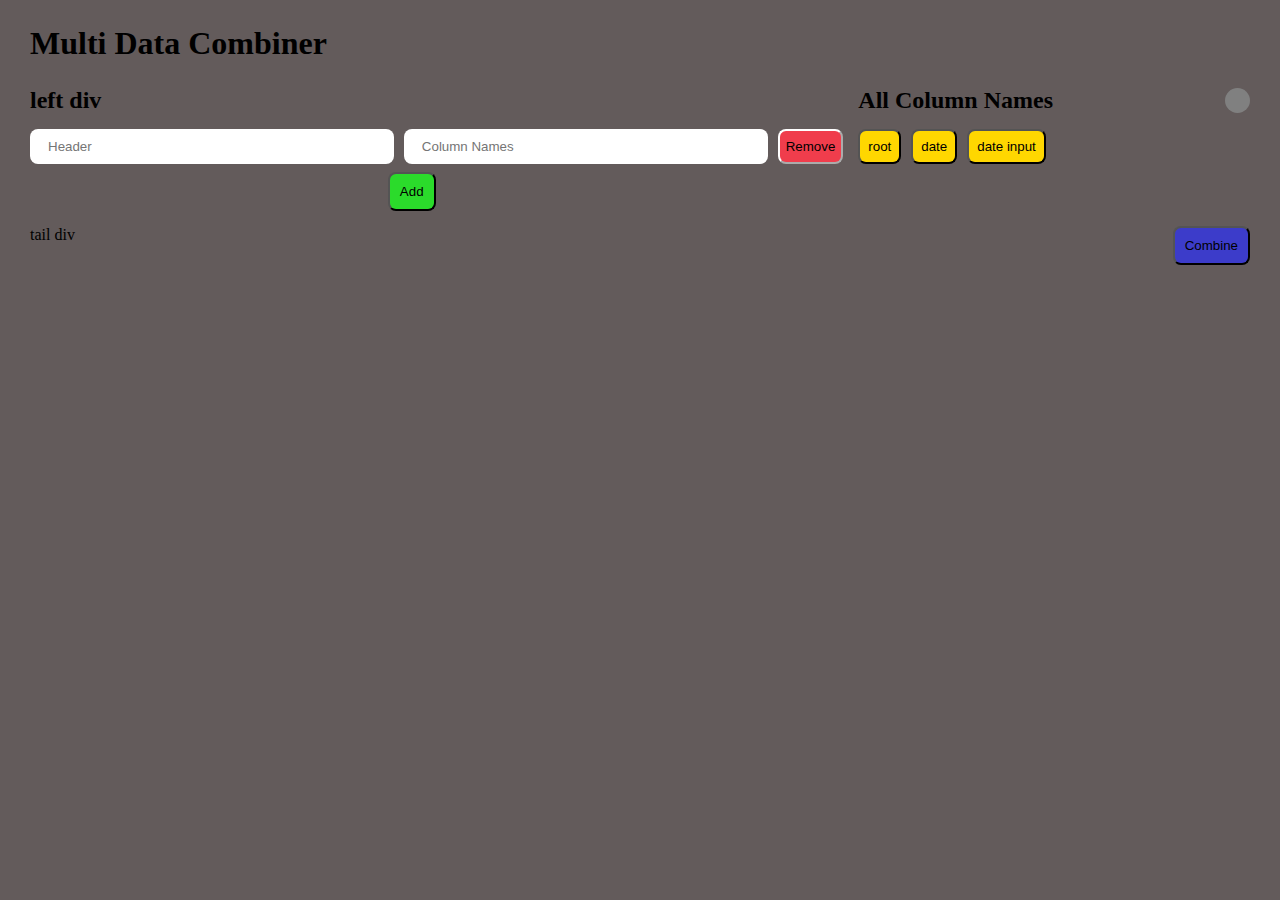
<file: index.html>
<!DOCTYPE html>
<html lang="en">
  <head>
    <meta charset="UTF-8" />
    <meta http-equiv="X-UA-Compatible" content="IE=edge" />
    <meta name="viewport" content="width=device-width, initial-scale=1.0" />
    <link rel="stylesheet" href="style.css" />
    <title>Multi Data Combiner</title>
  </head>

  <body>
    <div id="main">

      <!-- Welcome Screen -->
      <div id="welcome-screen">
        <div id="welcome-process">
          <div id="welcome-header">
            <h1>Multi Data Combiner</h1>
            <h1>Select your files</h1>
          </div>
          <div id="welcome-file-browse">
            <input type="button" value="Browse" id="browse-button" class ="welcome-buttons"/>
            <input type="button" value="Add More" id="add-more-button" class ="welcome-buttons"/>
          </div>
          <div id="welcome-file-names">
            <p>File 1 fjkncdjkckjdhjck</p>
            <p>File 1 jkdshjchdjsgcjdshbhj</p>
            <p>File 1 jdhjsbdhshvdhvshvhgdvhsvhgvdhgvsghv</p>

          </div>
          <div id="welcome-submit">
          <input type="button" value="Submit" id="welcome-submit-button" class ="welcome-buttons"/>
          </div>
  
        </div>
       
        </div>       
      </div>

      <!-- Process Screen -->
      <div id = "main-process-screen">
      <div id="process-screen">
        <div id="process-header"><h1>Multi Data Combiner</h1></div>
        <div id="process-body">
          <div id="process-left-div-container">
            <div class="inputs-container" id="inputs-container">
              <h2>left div</h2>
            </div>
            <div id="add-button-container">
              <input type="button" value="Add" id="add-button" onclick="addMore()"/>
            </div>
          </div>
          <div id="process-right-div-container">
            <div id="right-div-header-and-indicator">
            <h2 id = "right-div-header">All Column Names</h2>
            <div id="dot-indicator"></div>
            </div>
            <div id = "all-column-names-container">
           
            </div>
          </div>
        </div>
        <div id="process-tail">
          tail div
          <input type="button" value="Combine" id="combine-button" />
        </div>
      </div>
      </div>
      <div id="end"></div>
    </div>

    <script type = "text/javascript" src="script.js"></script>
  </body>
</html>
</file>
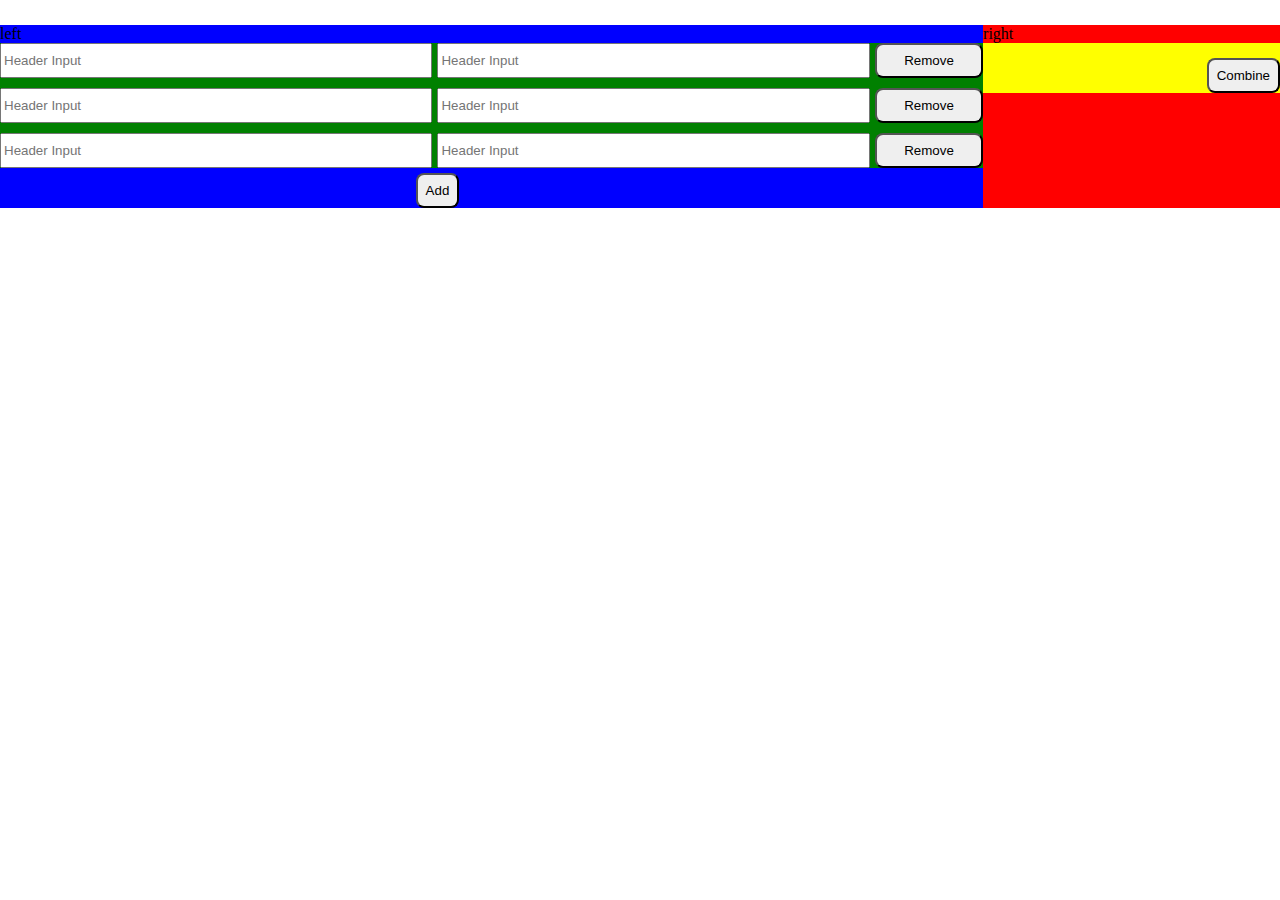
<file: Old/process.html>
<!DOCTYPE html>
<html lang="en">
<head>
    <meta charset="UTF-8">
    <meta http-equiv="X-UA-Compatible" content="IE=edge">
    <meta name="viewport" content="width=device-width, initial-scale=1.0">
    <title>Document</title>
    <link rel="stylesheet" href="ws.css">
</head>
<body>
    <div id="welcome-container"></div>

    <div id="process-container">
        <div id="left-process">
            left
            <div id="inputs-container">
                <input type="value" placeholder="Header Input" >
                <input type="value" placeholder="Header Input">
                <input type="button" placeholder="Header Input" value="Remove" class="btn">
                <input type="value" placeholder="Header Input">
                <input type="value" placeholder="Header Input">
                <input type="button" placeholder="Header Input" value="Remove" class="btn">
                <input type="value" placeholder="Header Input">
                <input type="value" placeholder="Header Input">
                <input type="button" placeholder="Header Input" value="Remove" class="btn">
            </div>
            
            <div id="add-button-container">
                <input type="button" value="Add" id="add-button" class="btn">
            </div>
        </div>
        <!-- left process div ends here -->
        <div id="right-process">
            right
            <div id="all-buttons-container">
                <div id="combine-button-container">
                    <input type="button" value="Combine" id="combine-button" class="btn">
                </div>
            </div>   
        </div>
        <!-- right process div ends here -->
    </div>
        <!-- process div ends here -->

    <div id="end-container"></div>


    
</body>
</html>
</file>
<file: style.css>
*{
  margin: 0;
}


body {
 
}

#welcome-screen{
  background: red;
  position: absolute;
  height: 100%;
  width: 100%;
  display: none;
  z-index: 1;
  /* row-gap: 10px; */
   
}
#welcome-process{
  display: flex;
  padding-left: 10px;
  padding-right: 10px;
  
  /* display: flex; */
  flex-direction: column;
}

#welcome-header{
  padding: 40px;
  width: 1fre;
  text-align: center;
  padding-bottom: 10px;
  background: rgb(60, 60, 202);
}

#welcome-file-browse{
  display: flex;
  gap:10px;
  width: 100%;
  flex-direction: row;
  justify-content: center;
}

#welcome-file-names{
  padding-top: 10px;
  padding-bottom: 10px;
  padding-left: 40%;
}

#welcome-submit{
  display: flex;
  width: 1fre;
  padding-top: 10px;
  background: black;
  justify-content: center;
}

.welcome-buttons{
  padding: 10px;
  border-radius: 8px;
  cursor: pointer;
}

#welcome-submit-button{
  /* background: black; */
  /* justify-content: center; */
  display: block;

}



#process-screen{
  padding-left: 30px;
  padding-right: 30px;
  flex-direction: row;
  background-color: #635b5b;
  height: 100%;

}

#main-process-screen{
  position: absolute;
  height: 100%;
  width: 100%;
}

#process-header{
  padding-top: 25px;
}

#process-body {
  display: grid;
  flex-direction: row;
  padding-bottom: 15px;
  grid-template-columns: 2fr 1fr;
}

#process-left-div-container {
  padding-top: 25px;
  display: flex;
  flex-direction: column;
  position: relative;
  padding-bottom: 12px;
  /* background: rgb(252, 176, 176); */
}

.inputs-container {
  display: flex;
  justify-content: space-between;
  gap: 15px;
  flex-direction: column;
  padding-bottom: 10px;
  /* background: rgb(226, 9, 9); */
}

.column-inputs-container {
  display: grid;
  grid-template-columns: 2fr 2fr 0.25fr;

  gap: 0px 10px;
  /* background: orchid; */
  flex-direction: row;

}

.process-input-field {
  padding: 10px;
  border-radius: 8px;
  padding-left: 18px;
  border-style: hidden;
}

.remove-button{
  border-radius: 8px;
  cursor: pointer;
  border-color: #ffffff;
  background: rgb(240, 61, 76);
}

.column-names-input {
  /* width: 450px; */
}

.header-input {
  /* width: 450; */
}



/* #column-names-input {

} */

#add-button-container {
  padding-top: 25px;
}

#add-button {
  position: absolute;
  bottom: 0;
  left: 44%;
  cursor: pointer;
  padding: 10px;
  border-radius: 8px;
  background: rgb(43, 219, 43);

}

#process-right-div-container {
  padding-top: 25px;
  display: flex;
  flex-direction: column;
  padding-left: 15px;
}


#right-div-header-and-indicator{
  display: flex;
  flex-direction: row;
  position: relative;

}

#right-div-header{
}


#dot-indicator{
  height: 25px;
  width: 25px;
  background-color: grey;
  border-radius: 25px;
  position: absolute;
  right: 0;
  top: 3%;

}

#all-column-names-container{
  padding-top: 15px;
  gap:10px;
  display:flex;
}

.all-column-names-button{
  background: gold;
  padding: 8px;
  border-radius: 8px;
  cursor: pointer;
}

#process-tail {
  position: relative;
}

#combine-button {
  padding: 10px;
  position: absolute;
  right: 0;
  cursor: pointer;
  background: rgb(60, 60, 202);
  border-radius: 8px;

}
</file>
<file: Old/ws.css>
*{
    margin:0;
}


.btn{
    padding: 8px;
    cursor: pointer;
    border-radius: 8px;
    font-family: Arial, Helvetica, sans-serif;
}

#welcome-container{
    display: none;
}

#end-container{
    display:none;
}


#process-container{
    padding-top: 25px;
    display: flex;
    flex-direction: row;
    flex-grow: 1;
}

#left-process{
    background: blue;
    flex-grow: 2;
    /* height: 1800px; */
    position: relative;
    /* display: flex; */
    /* flex-direction: column; */


}

#right-process{
    background: red;
    flex-grow: 1;
    position: relative;
    
    

}

#all-buttons-container{
    width: 100%;
    height: 50px;
    background: yellow;
    position:sticky;
    top:0;
}

#combine-button-container{
    position: absolute;
    bottom: 0;
    right:0;
    padding-top: 20px;
    
}


#inputs-container{
    display: grid;
    grid-template-columns: 1fr 1fr .25fr;
    gap: 10px 5px;
    /* padding-bottom: 30px; */
    background: green;
}


#add-button-container{
    width: 89%;
    padding-top: 5px;
    bottom:0;
    display: flex;
    justify-content: center;
}
</file>
